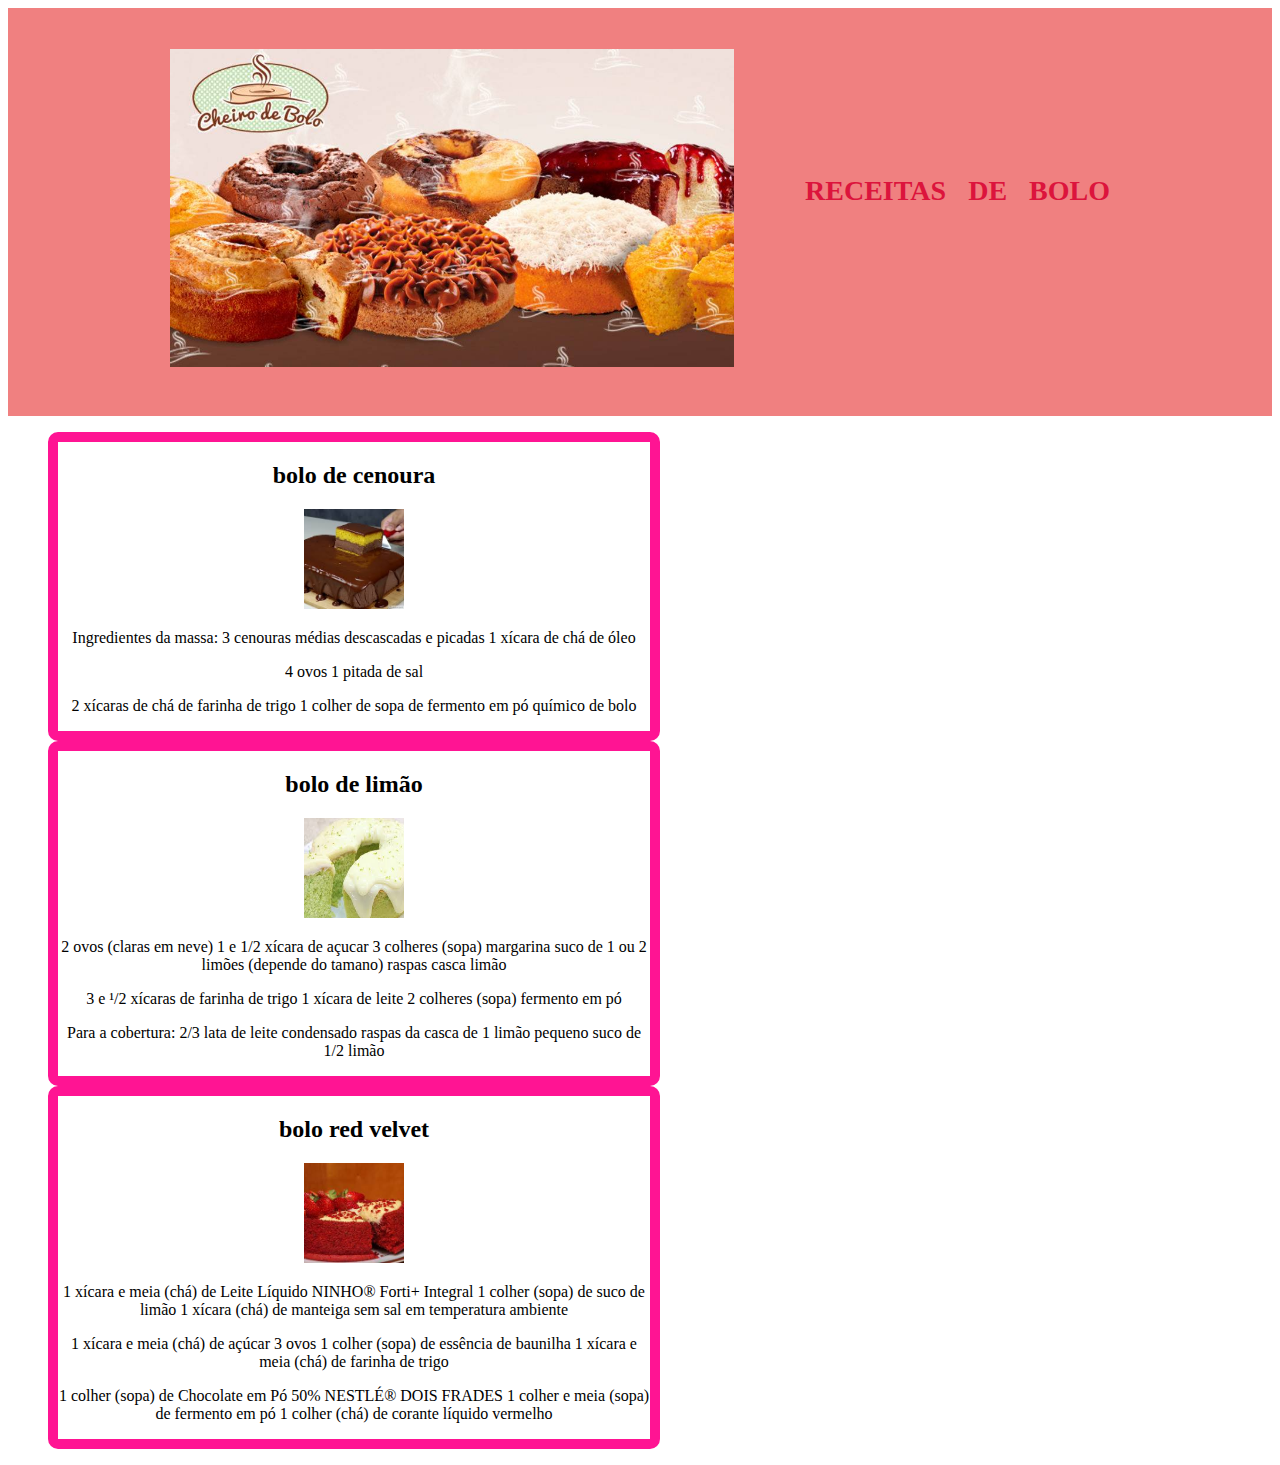
<file: index.html>
<!DOCTYPE html>
<html lang="pt-br">
	<head>
		<meta charset="UTF-8">
		<title>Barbearia Alura</title>
		
	<link rel="stylesheet" href="produtos.css">

	</head>
	<header>
			<div  class= "caixa">
			<h1> <img id = "logo" src ="logo.jpg"></h1>
			
		<nav>
		<ul>
			<li><a href="index.html"> receitas </a></li>
			<li><a href="http://google.com">  de </a></li>
			<li><a href="http://google.com">  bolo </a> </li>
			</ul>
		</nav>
	</div>
	</header>
<main>
	<ul class= "produtos">

		<li><h2> bolo de cenoura </h2>
		<img id= "banner" src  = penso1.jpg>
		<p>  Ingredientes da massa:
      3 cenouras médias descascadas e picadas
      1 xícara de chá de óleo

		<p> 4 ovos
          1 pitada de sal
</p>
		<p> 
         2 xícaras de chá de farinha de trigo
         1 colher de sopa de fermento em pó químico de bolo</p>
		</li>

		<li><h2>  bolo de limão  </h2> 
        <img id= "banner" src  = penso2.jpg>
		<p> 2 ovos (claras em neve)
1 e 1/2 xícara de açucar
3 colheres (sopa) margarina
suco de 1 ou 2 limões (depende do tamano)
raspas casca limão </p>
		<p> 3 e ¹/2 xícaras de farinha de trigo
1 xícara de leite
2 colheres (sopa) fermento em pó </p>
		<p>  Para a cobertura:
2/3 lata de leite condensado
raspas da casca de 1 limão pequeno
suco de 1/2 limão </p>
		</li>

		<li> <h2> bolo red velvet </h2>
		<img id= "banner" src  = penso3.jpg  >
		<p> 1 xícara e meia (chá) de Leite Líquido NINHO® Forti+ Integral
1 colher (sopa) de suco de limão
1 xícara (chá) de manteiga sem sal em temperatura ambiente </p>
		<p> 1 xícara e meia (chá) de açúcar
3 ovos
1 colher (sopa) de essência de baunilha
1 xícara e meia (chá) de farinha de trigo </p>
		<p> 1 colher (sopa) de Chocolate em Pó 50% NESTLÉ® DOIS FRADES
1 colher e meia (sopa) de fermento em pó
1 colher (chá) de corante líquido vermelho </p>
		 </li>

	</ul>


</body>
</file>
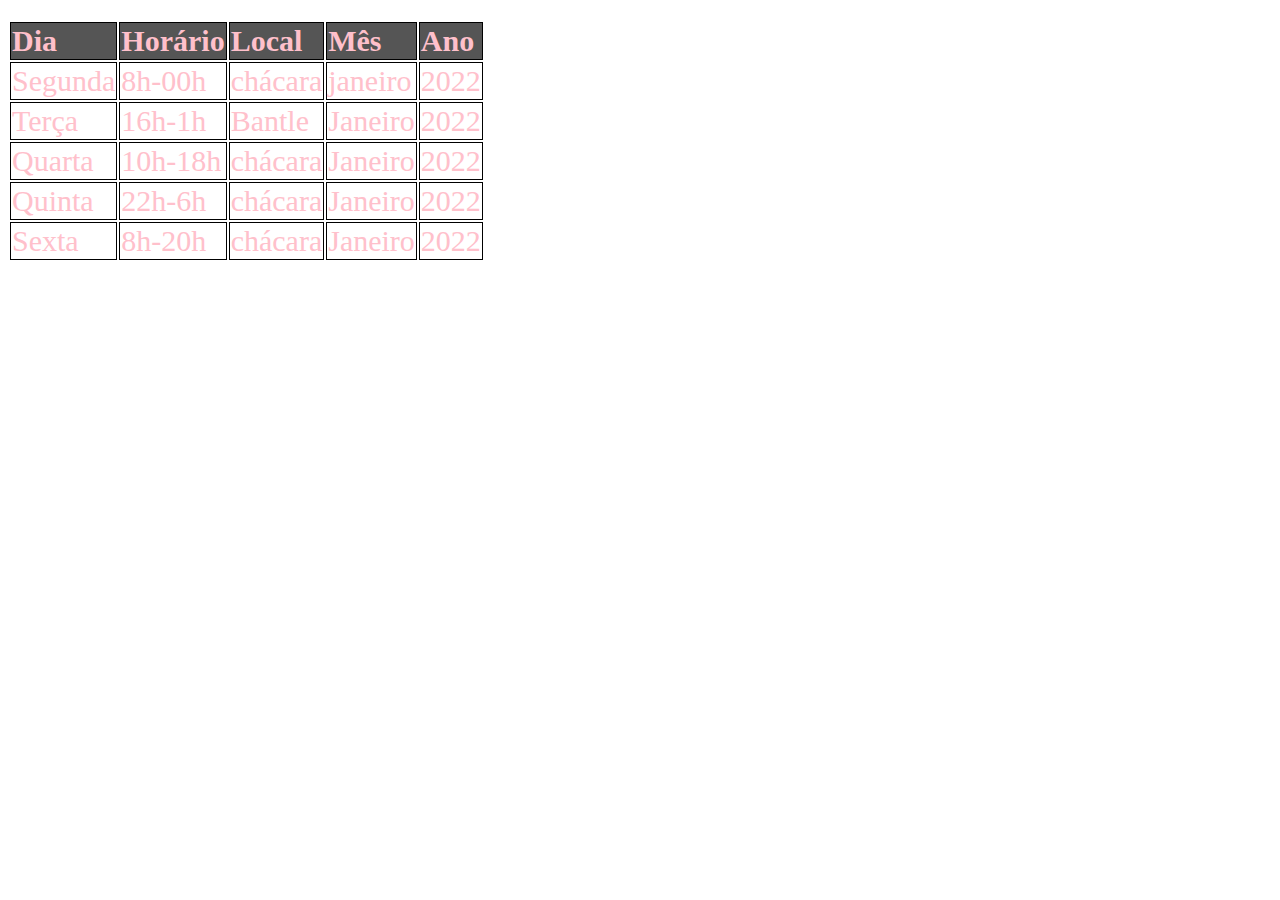
<file: tabela.html>
<!DOCTYPE html>
<html lang="en">
<head>
	<meta charset="UTF-8">
	<meta name="viewport" content="width=device-width, initial-scale=1.0">
	<title>Tabela</title>

	<link rel="stylesheet" type="text/css" href="tabela.css">
</head>
<body>
	<main>
		<form>
			<table> 
				<thead>
					<tr>
				    <td>Dia</td>
				    <td>Horário</td>
				    <td>Local</td>
				    <td>Mês</td>
				    <td>Ano</td>
				</tr>
			</thead>

			<tr>
			<td>Segunda</td>
			<td>8h-00h</td>
			<td>chácara</td>
			<td>janeiro</td>
			<td>2022</td>
		</tr>

		<tr>
			<td>Terça</td>
			<td>16h-1h</td>
			<td>Bantle</td>
			<td>Janeiro</td>
			<td>2022</td>
		</tr>

		<tr>
			<td>Quarta</td>
			<td>10h-18h</td>
			<td>chácara</td>
			<td>Janeiro</td>
			<td>2022</td>
		</tr>

		<tr>
			<td>Quinta</td>
			<td>22h-6h</td>
			<td>chácara</td>
			<td>Janeiro</td>
			<td>2022</td>
		</tr>

		<tr>
			<td>Sexta</td>
			<td>8h-20h</td>
			<td>chácara</td>
			<td>Janeiro</td>
			<td>2022</td>
		</tr>
	</form> 
	
</body>
</html>
</file>
<file: produtos.css>
header{
	background: #F08080;
	padding: 20px 0;
}
#logo{
	width: 60%;
}
.caixa{
	position: relative;
	width: 940px;
	margin: 0 auto;
}
nav {
	position: absolute;
	top: 110px;
	right: 0;
}
nav li{
	display: inline;
	margin: 0 0 0 15px;

}
nav a{
	text-transform: uppercase;
	color: #DC143C;
	font-weight: bold;
	font-size: 28px;
	text-decoration: none;
}
nav a:hover{ /*/ MUDAR A COR QUANDO PASSA O MOUSE SOBRE O ELEMNTO */
	color: #A020F0;


}
.produtos li{
	display: inline-block;
	text-align: center;

	width: 50%;
	vertical-align: top;
	margin: 0 1.5%
	padding: 50px 50px;
	box-sizing: border-box;
	border: 10px solid #FF1493;
	border-radius: 10px; /*/ ARREDENDAR A BORDA */
	border-style: bold;

	}
	#banner{
		width: 100px;
		height: 100px;


	}
	.produtos li:hover{
		border-color: #9370DB;
	}

.produtos li:active{ /*/ MUDAR A COR QUANDO CLICADO */
	border-color: #088C19;
}
.produtos li:hover h2{
	text-transform: uppercase;
	font-size: 50px; 
	color: #DB7093
</file>
<file: tabela.css>
table{   
margin: 20px 0 40px;
 }

 thead{  
  background: #555555;
  color: black;
  font-weight: bold;
  }
  tr, td{
    border: 1px solid #000000;
    font-size: 30px;
    color: pink;
  }
</file>
